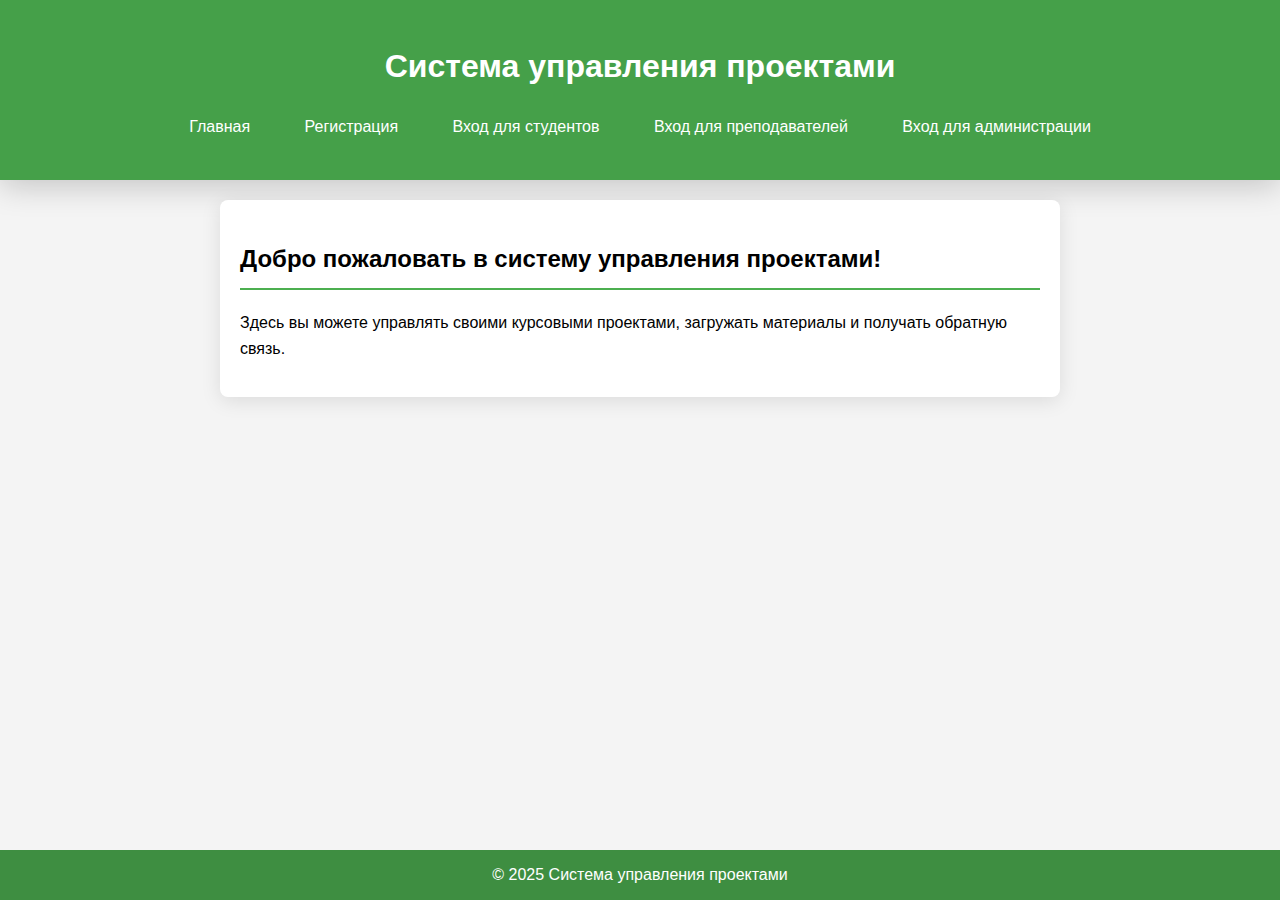
<file: index.html>
<!DOCTYPE html>
<html lang="en">
<head>
    <meta charset="UTF-8">
    <meta http-equiv="X-UA-Compatible" content="IE=edge">
    <meta name="viewport" content="width=device-width, initial-scale=1.0">
    <title>Document</title>
    <link rel="stylesheet" href="web4.css">
</head>
<body>
    <header>
        <h1>Система управления проектами</h1>
        <nav>
            <ul>
                <li><a href="index.html">Главная</a></li>
                <li><a href="web4(2).html">Регистрация</a></li>
                <li><a href="web4(3).html">Вход для студентов</a></li>
                <li><a href="web4(4).html">Вход для преподавателей</a></li>
                <li><a href="web4(5).html">Вход для администрации</a></li>
            </ul>
        </nav>
    </header>

    <main>
        <h2>Добро пожаловать в систему управления проектами!</h2>
        <p>Здесь вы можете управлять своими курсовыми проектами, загружать материалы и получать обратную связь.</p>
    </main>

    <footer>
        <p>&copy; 2025 Система управления проектами</p>
    </footer>
    <script src="web4.js"></script>
</body>
</html>
</file>
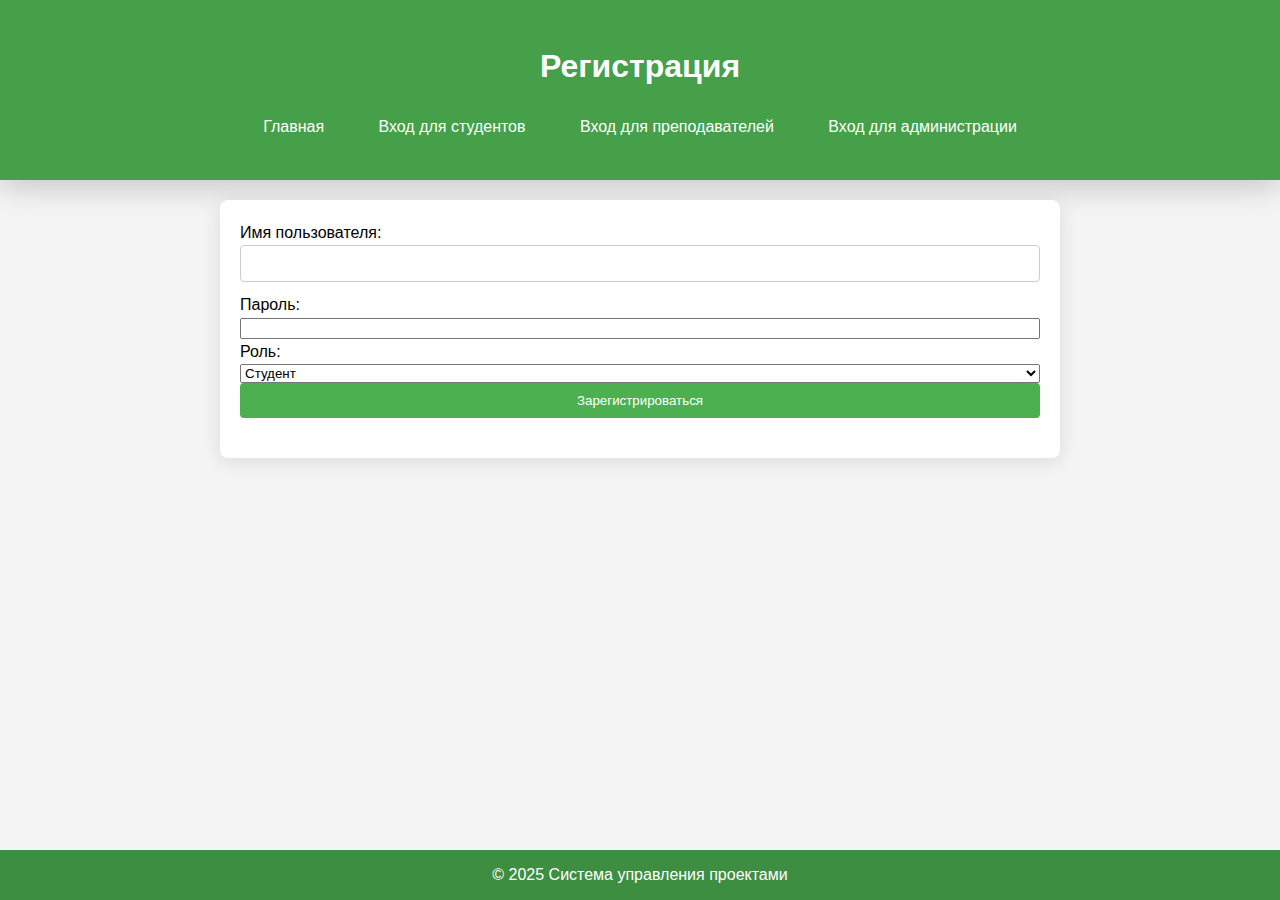
<file: web4(2).html>
<!DOCTYPE html>
<html lang="en">
<head>
    <meta charset="UTF-8">
    <meta http-equiv="X-UA-Compatible" content="IE=edge">
    <meta name="viewport" content="width=device-width, initial-scale=1.0">
    <title>Document</title>
    <link rel="stylesheet" href="web4.css">
</head>
<body>
    <header>
        <h1>Регистрация</h1>
        <nav>
            <ul>
                <li><a href="index.html">Главная</a></li>
                <li><a href="web4(3).html">Вход для студентов</a></li>
                <li><a href="web4(4).html">Вход для преподавателей</a></li>
                <li><a href="web4(5).html">Вход для администрации</a></li>
            </ul>
        </nav>
    </header>

    <main>
        <form id="registrationForm">
            <label for="username">Имя пользователя:</label>
            <input type="text" id="username" required>
            <label for="password">Пароль:</label>
            <input type="password" id="password" required>
            <label for="role">Роль:</label>
            <select id="role" required>
                <option value="student">Студент</option>
                <option value="teacher">Преподаватель</option>
            </select>
            <button type="submit">Зарегистрироваться</button>
        </form>
    </main>

    <footer>
        <p>&copy; 2025 Система управления проектами</p>
    </footer>
    <script src="web4.js"></script>
</body>
</html>
</file>
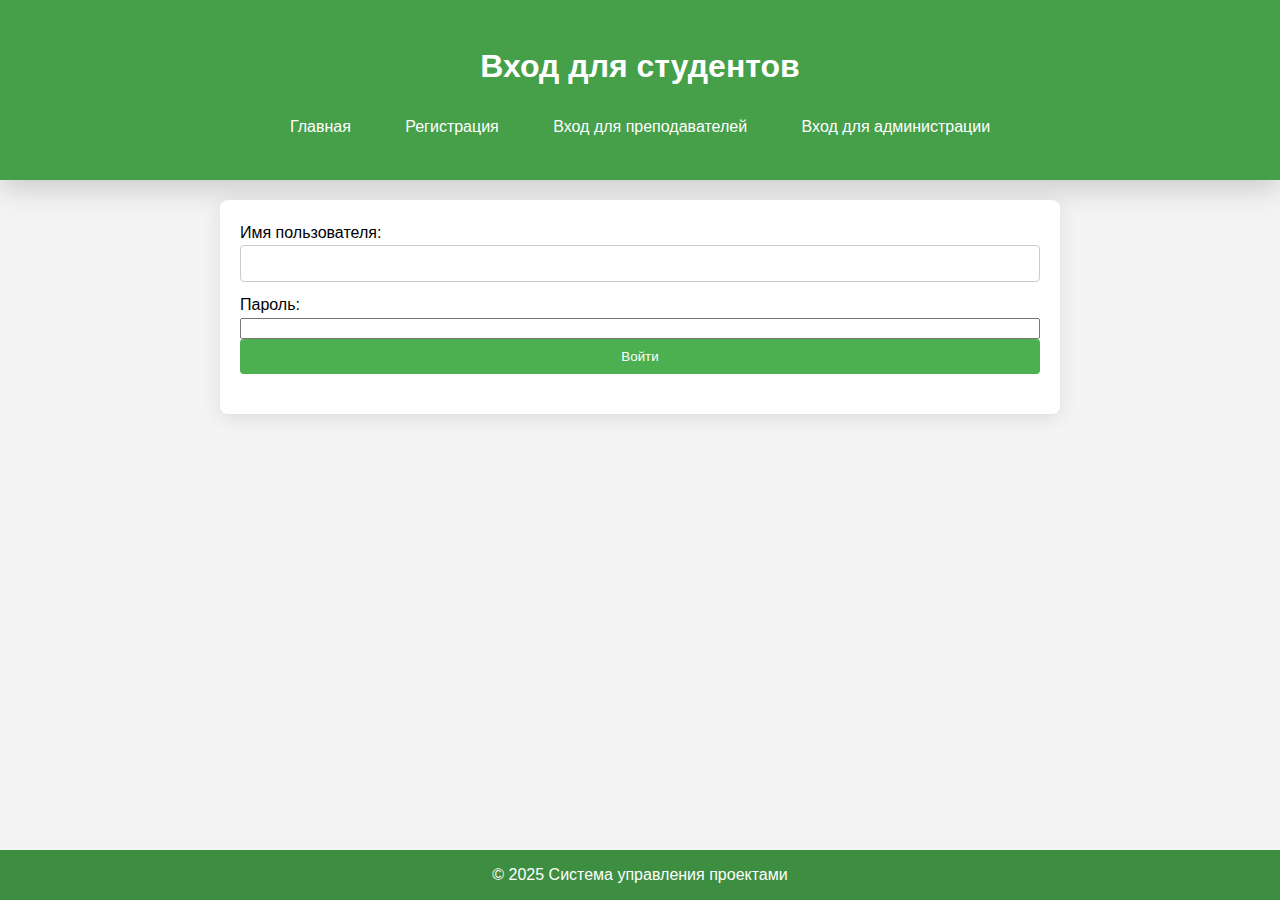
<file: web4(3).html>
<!DOCTYPE html>
<html lang="en">
<head>
    <meta charset="UTF-8">
    <meta http-equiv="X-UA-Compatible" content="IE=edge">
    <meta name="viewport" content="width=device-width, initial-scale=1.0">
    <title>Document</title>
    <link rel="stylesheet" href="web4.css">
</head>
<body>
    <header>
        <h1>Вход для студентов</h1>
        <nav>
            <ul>
                <li><a href="index.html">Главная</a></li>
                <li><a href="web4(2).html">Регистрация</a></li>
                <li><a href="web4(4).html">Вход для преподавателей</a></li>
                <li><a href="web4(5).html">Вход для администрации</a></li>
            </ul>
        </nav>
    </header>

    <main>
        <form id="studentLoginForm">
            <label for="studentUsername">Имя пользователя:</label>
            <input type="text" id="studentUsername" required>
            <label for="studentPassword">Пароль:</label>
            <input type="password" id="admin-password" required>
            <button type="submit">Войти</button>
        </form>
        <div id="uploadSection" style="display:none;">
            <h2>Загрузка курсовой работы</h2>
            <input type="file" id="courseWork" required>
            <button id="uploadButton">Загрузить</button>
        </div>
    </main>

    <footer>
        <p>&copy; 2025 Система управления проектами</p>
    </footer>
    <script src="web4.js"></script>
</body>
</html>
</file>
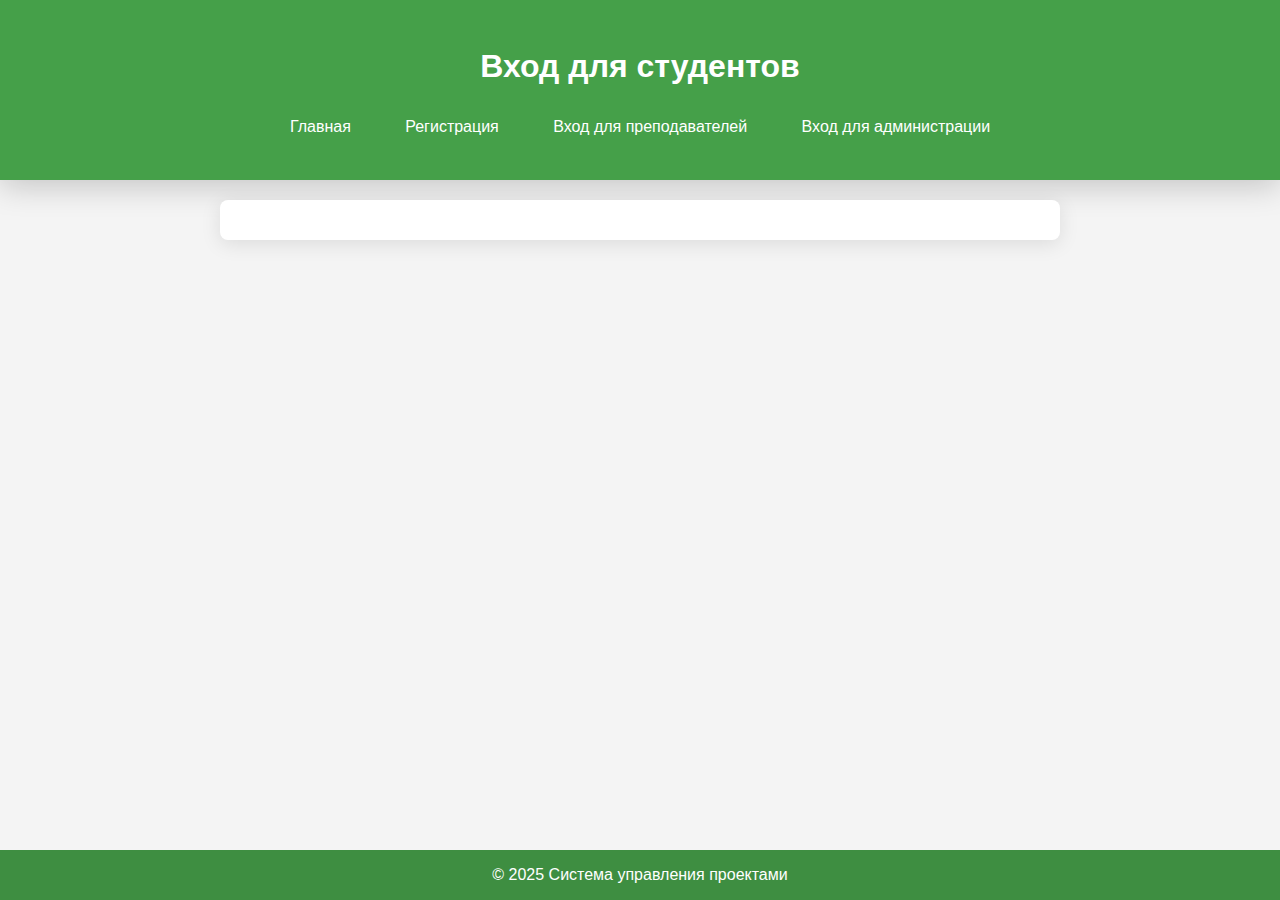
<file: web4(3.1).html>
<!DOCTYPE html>
<html lang="en">
<head>
    <meta charset="UTF-8">
    <meta http-equiv="X-UA-Compatible" content="IE=edge">
    <meta name="viewport" content="width=device-width, initial-scale=1.0">
    <title>Document</title>
    <link rel="stylesheet" href="web4.css">
</head>
<body>
    <header>
        <h1>Вход для студентов</h1>
        <nav>
            <ul>
                <li><a href="index.html">Главная</a></li>
                <li><a href="web4(2).html">Регистрация</a></li>
                <li><a href="web4(4).html">Вход для преподавателей</a></li>
                <li><a href="web4(5).html">Вход для администрации</a></li>
            </ul>
        </nav>
    </header>

    <main>
        <div id="uploadSection" style="display:none;">
            <h2>Загрузка курсовой работы</h2>
            <input type="file" id="courseWork" required>
            <button id="uploadButton">Загрузить</button>
        </div>
    </main>

    <footer>
        <p>&copy; 2025 Система управления проектами</p>
    </footer>
    <script src="web4.js"></script>
</body>
</html>
</file>
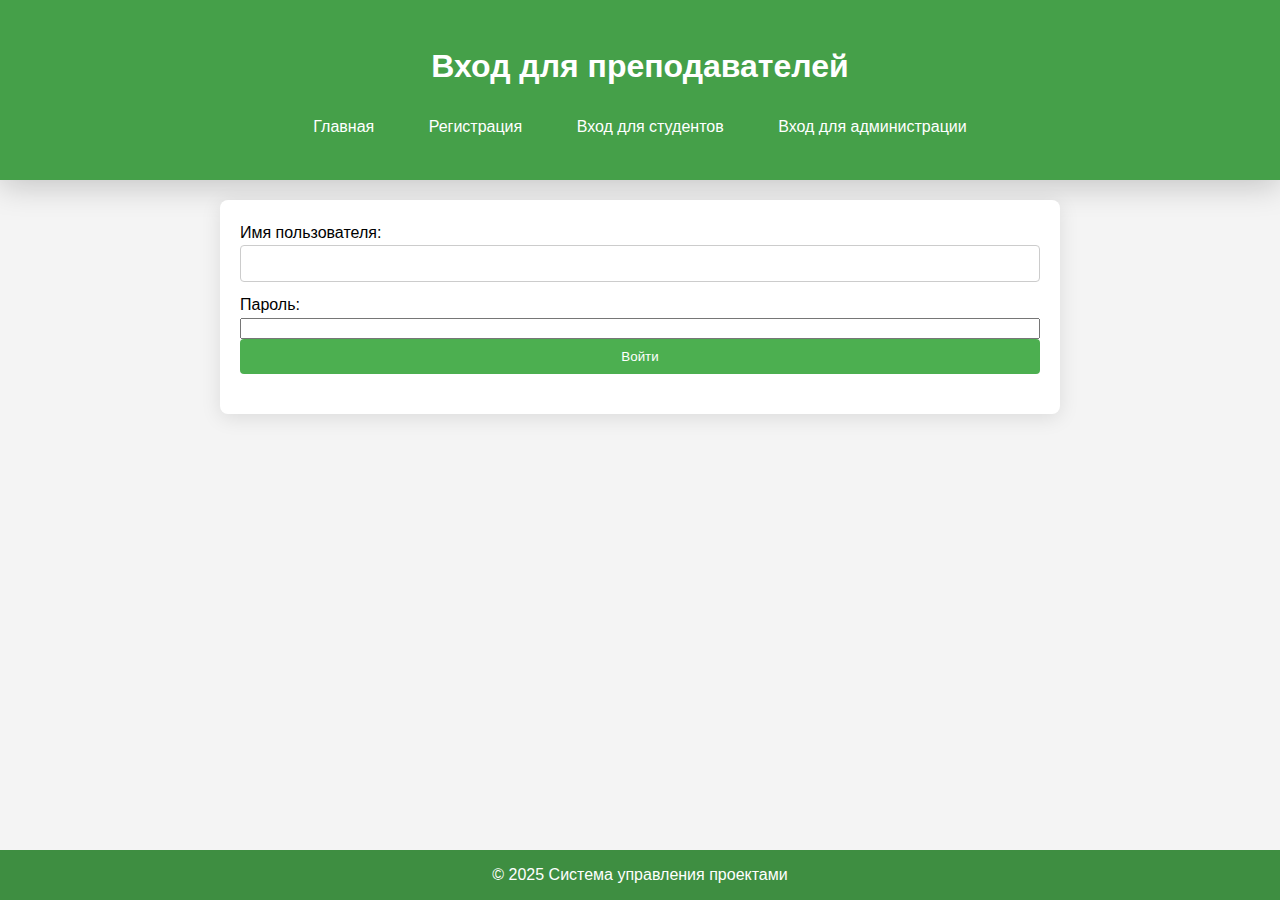
<file: web4(4).html>
<!DOCTYPE html>
<html lang="en">
<head>
    <meta charset="UTF-8">
    <meta http-equiv="X-UA-Compatible" content="IE=edge">
    <meta name="viewport" content="width=device-width, initial-scale=1.0">
    <title>Document</title>
    <link rel="stylesheet" href="web4.css">
</head>
<body>
    <header>
        <h1>Вход для преподавателей</h1>
        <nav>
            <ul>
                <li><a href="index.html">Главная</a></li>
                <li><a href="web4(2).html">Регистрация</a></li>
                <li><a href="web4(3).html">Вход для студентов</a></li>
                <li><a href="web4(5).html">Вход для администрации</a></li>
            </ul>
        </nav>
    </header>

    <main>
        <form id="teacherLoginForm">
            <label for="teacherUsername">Имя пользователя:</label>
            <input type="text" id="teacherUsername" required>
            <label for="teacherPassword">Пароль:</label>
            <input type="password" id="admin-password" required>
            <button type="submit">Войти</button>
        </form>
        <div id="searchSection" style="display:none;">
            <h2>Поиск студентов</h2>
            <label for="searchName">Имя студента:</label>
            <input type="text" id="searchName">
            <button id="searchButton">Поиск</button>
            <div id="searchResults"></div>
        </div>
    </main>

    <footer>
        <p>&copy; 2025 Система управления проектами</p>
    </footer>
    <script src="web4.js"></script>
</body>
</html>
</file>
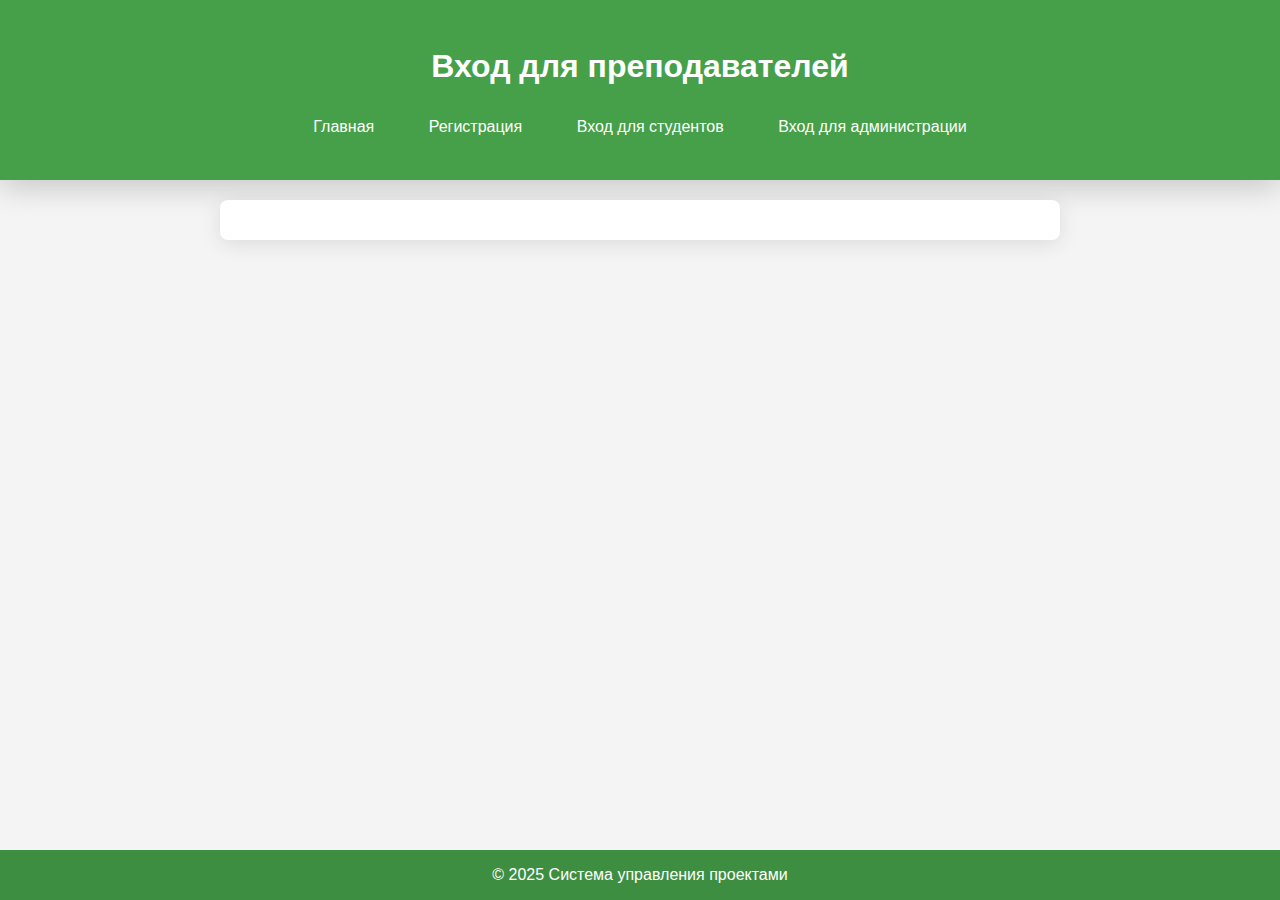
<file: web4(4.1).html>
<!DOCTYPE html>
<html lang="en">
<head>
    <meta charset="UTF-8">
    <meta http-equiv="X-UA-Compatible" content="IE=edge">
    <meta name="viewport" content="width=device-width, initial-scale=1.0">
    <title>Document</title>
    <link rel="stylesheet" href="web4.css">
</head>
<body>
    <header>
        <h1>Вход для преподавателей</h1>
        <nav>
            <ul>
                <li><a href="index.html">Главная</a></li>
                <li><a href="web4(2).html">Регистрация</a></li>
                <li><a href="web4(3).html">Вход для студентов</a></li>
                <li><a href="web4(5).html">Вход для администрации</a></li>
            </ul>
        </nav>
    </header>

    <main>
        <div id="searchSection" style="display:none;">
            <h2>Поиск студентов</h2>
            <label for="searchName">Имя студента:</label>
            <input type="text" id="searchName">
            <button id="searchButton">Поиск</button>
            <div id="searchResults"></div>
        </div>
    </main>

    <footer>
        <p>&copy; 2025 Система управления проектами</p>
    </footer>
    <script src="web4.js"></script>
</body>
</html>
</file>
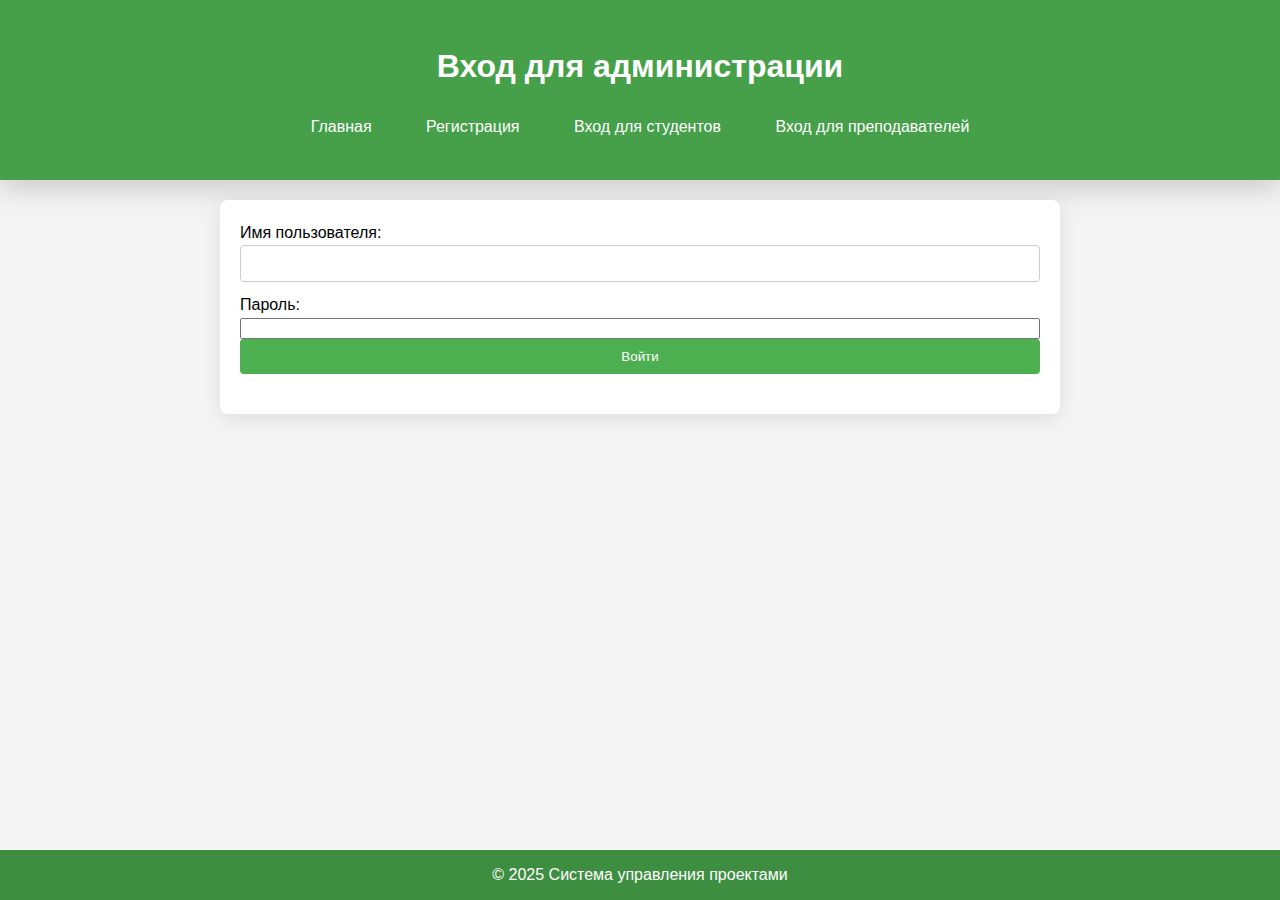
<file: web4(5).html>
<!DOCTYPE html>
<html lang="en">
<head>
    <meta charset="UTF-8">
    <meta http-equiv="X-UA-Compatible" content="IE=edge">
    <meta name="viewport" content="width=device-width, initial-scale=1.0">
    <title>Document</title>
    <link rel="stylesheet" href="web4.css">
</head>
<body>
    <header>
        <h1>Вход для администрации</h1>
        <nav>
            <ul>
                <li><a href="index.html">Главная</a></li>
                <li><a href="web4(2).html">Регистрация</a></li>
                <li><a href="web4(3).html">Вход для студентов</a></li>
                <li><a href="web4(4).html">Вход для преподавателей</a></li>
            </ul>
        </nav>
    </header>

    <main>
        <form id="adminLoginForm">
            <label for="adminUsername">Имя пользователя:</label>
            <input type="text" id="adminUsername" required>
            <label for="adminPassword">Пароль:</label>
            <input type="password" id="admin-password" required>
            <button type="submit">Войти</button>
        </form>
    </main>

    <footer>
        <p>&copy; 2025 Система управления проектами</p>
    </footer>
    <script src="web4.js"></script>
</body>
</html>
</file>
<file: web4.css>
body {
    font-family: 'Arial', sans-serif;
    margin: 0;
    padding: 0;
    background-color: #f4f4f4;
    line-height: 1.6;
}

header {
    background-color: #4CAF50;
    color: white;
    padding: 20px;
    text-align: center;
    box-shadow: 0 4px 20px rgba(0, 0, 0, 0.1);
    transition: background-color 0.3s ease, box-shadow 0.3s ease;
}

header:hover {
    background-color: #45a049;
    box-shadow: 0 6px 30px rgba(0, 0, 0, 0.2);
}

nav ul {
    list-style-type: none;
    padding: 0;
    margin: 20px 0;
}

nav ul li {
    display: inline;
    margin: 0 15px;
    position: relative;
}

nav ul li a {
    text-decoration: none;
    color: white;
    padding: 5px 10px;
    transition: color 0.3s ease, transform 0.3s ease;
}

nav ul li a:hover {
    color: #ffeb3b;
    transform: scale(1.1);
}

main {
    padding: 20px;
    max-width: 800px;
    margin: 20px auto;
    background: white;
    box-shadow: 0 4px 20px rgba(0, 0, 0, 0.1);
    border-radius: 8px;
    transition: transform 0.3s ease;
}

main:hover {
    transform: translateY(-2px);
}

h2 {
    border-bottom: 2px solid #4CAF50;
    padding-bottom: 10px;
    margin-bottom: 20px;
    transition: color 0.3s, transform 0.3s;
}

h2:hover {
    color: #4CAF50;
    transform: translateY(-2px);
}

form {
    margin-bottom: 20px;
    display: flex;
    flex-direction: column;
}

input[type="text"], input[type="email"], textarea {
    padding: 10px;
    margin-bottom: 10px;
    border: 1px solid #ccc;
    border-radius: 4px;
    transition: border-color 0.3s, box-shadow 0.3s;
}

input[type="text"]:focus, input[type="email"]:focus, textarea:focus {
    border-color: #4CAF50;
    box-shadow: 0 0 5px rgba(76, 175, 80, 0.5);
}

button {
    background-color: #4CAF50;
    color: white;
    padding: 10px 15px;
    border: none;
    border-radius: 4px;
    cursor: pointer;
    transition: background-color 0.3s, transform 0.2s;
}

button:hover {
    background-color: #45a049;
    transform: translateY(-3px);
}

button:active {
    transform: translateY(0);
    background-color: #3e8e41;
}

@media (max-width: 600px) {
    nav ul li {
        display: block;
        margin: 10px 0;
        text-align: center;
    }

    main {
        padding: 10px;
    }

    header {
        padding: 15px;
    }
}

footer {
    position: absolute;
    bottom: 0;
    left: 0;
    width: 100%;
    height: 50px;
    display: flex;
    justify-content: center;
    align-items: center;
    background-color: #3e8e41;
    color: white;
}
</file>
